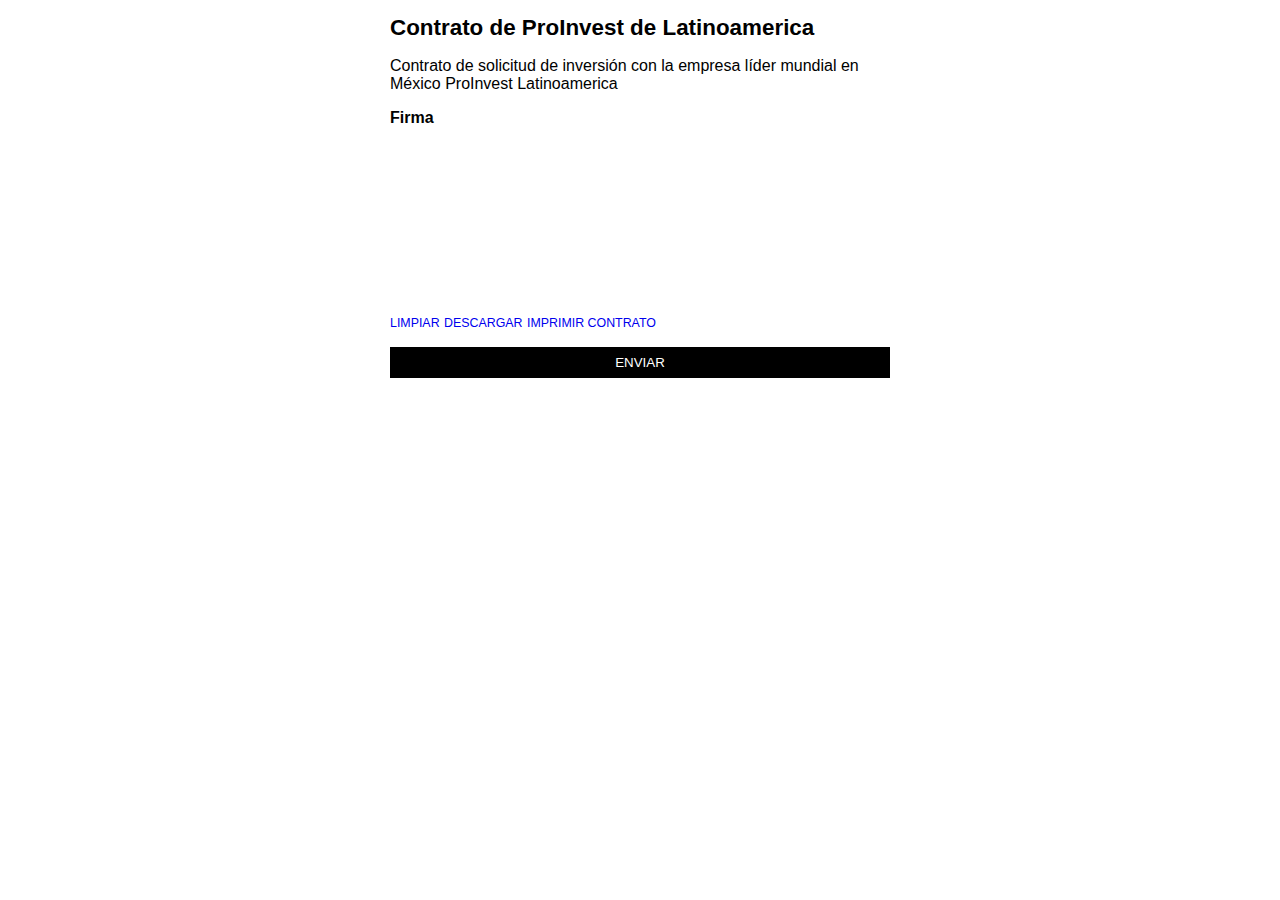
<file: index.html>
<!DOCTYPE html>
<html lang="en">
<head>
    <meta charset="UTF-8">
    <meta name="viewport" content="width=device-width, initial-scale=1.0">
    <title>Captura de firma</title>
    <link rel="stylesheet" href="estilos.css">
    <script defer src="firma.js"></script>
</head>
<body>
    <form action="" class="firma-pad-form" method="post">
        <h1>Contrato de ProInvest de Latinoamerica</h1>
        <p>Contrato de solicitud de inversión con la empresa líder mundial en México ProInvest Latinoamerica</p>
        
        <p><strong>Firma</strong></p>

        <div class="firma-pad-contenedor texto-centrado">
            <canvas class="firma-pad"></canvas>
        </div>

        <p>
            <a href="#" class="boton-limpiar boton-accion">Limpiar</a>
            <a href="#" class="boton-imagen boton-accion">Descargar</a>
            <a href="#" class="boton-contrato boton-accion">Imprimir contrato</a>
        </p>

        <button class="boton-enviar" type="submit">ENVIAR</button>
        <div class="firma-resultado-contenedor texto-centrado"></div>
    </form>
</body>
</html>
</file>
<file: estilos.css>
:root {
    --color-primario: #000;
    --color-secundario: blue;
}

body {
    font-family: Arial, Helvetica, sans-serif;
    overscroll-behavior: none;
}

h1 {
    font-size: 1.4rem;
}

.texto-centrado {
    text-align: center;
}

.firma-pad-form {
    max-width: 500px;
    margin: 0 auto;
}

.firma-pod {
    cursor: url(C:\Users\carto\OneDrive\Documentos\7mosemestre\js-firma\images/pluma.png) 0 30, pointer;
    border: 2px solid var(--color-primario);
    border-radius: 4px;
    -webkit-tap-highlight-color: rgba(255, 255, 255, 0);
}

.firma-imagen {
    margin-top: 2rem;
    border: 1px solid var(--color-primario);
    border-radius: 4px;
}

.boton-accion {
    width: 100%;
    text-transform: uppercase;
    font-size: 0.775rem;
    text-decoration: none;
}

.boton-enviar {
    width: 100%;
    background-color: var(--color-primario);
    border: none;
    padding: 0.5rem 1rem;
    color: white;
    cursor: pointer;
}
</file>
